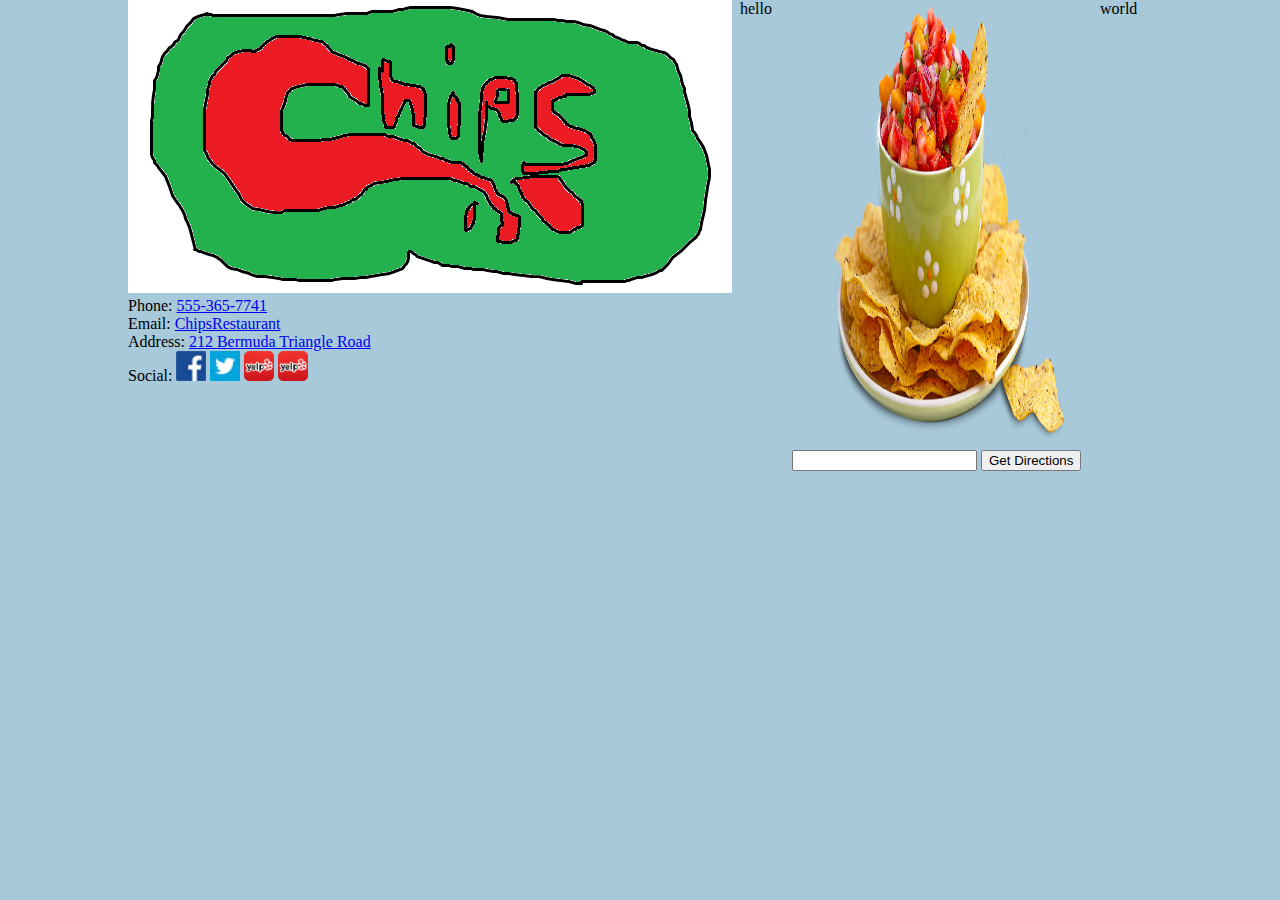
<file: index2.html>
<!DOCTYPE html>
<html lang="en">
<head>
    <meta charset="UTF-8">
    <meta name="viewport" content="width=device-width, initial-scale=1.0">
    <link rel="stylesheet" href="style2.css">
    <title>Chips Restaurant</title>
</head>
<body>
<!-- Start Container -->    
   
<!-- Header -->        
    <div class="head">
            <div class="logo r1"><img src="./Images/logo1.png" alt="" class="logoimg" id="1"></div>
            <div class="contact r1">
                Phone: <a href="tel:555-365-7741">555-365-7741</a><br/>
                Email: <a href="mailto:ChipsRestaurant@gmail.com">ChipsRestaurant</a><br/>
                Address: <a href="https://tinyurl.com/ubr92s3">212 Bermuda Triangle Road</a><br/>
                Social: 
                    <img src="./Images/facebook.png" alt="" class="soc" id="1">
                    <img src="./Images/twitter.jpg" alt="" class="soc" id="2">
                    <img src="./Images/yelp.png" alt="" class="soc" id="3">
                    <img src="./Images/yelp.png" alt="" class="soc" id="4">
            </div>
            
            

            <!-- <iframe width="300px" height="300px" src="https://maps.google.com/maps?width=100%&amp;height=200&amp;hl=en&amp;q=212%20Bermuda%20Triangle%20Road+(Chips%20Restaurant)&amp;ie=UTF8&amp;t=h&amp;z=20&amp;iwloc=A&amp;output=embed" frameborder="0" scrolling="no" marginheight="0" marginwidth="0"></iframe><br /> -->
            
    
            <!--https://www.maps.ie/create-google-map/ -->
            
        </div>
<!-- Body -->
        <div class="sidebar1 r1">&nbsp; hello</div>
        <div class="sidebar2 r1">&nbsp; world</div> 
        <div class="body">
           
                <div class="carousel-images r1">
                    <img src="./Images/chipSalsa.png" id='slide1' alt="" class="car-img">
                    <img src="./Images/tacos.png" id='slide2' alt="" class="car-img">
                    <img src="./Images/burrito.png" id='slide3' alt="" class="car-img">
                </div>
            
            <div class="directions r1">
                <input type="text" name="" id="search" onchange="updateDirections()" />
                <a id="startAddressSearch" href="https://maps.google.com/maps/dir/africa/china">
                    <input type="button" name="" value="Get Directions" id="sendSearch" />
                </a> <br/>
            
                <iframe class="map2 r1" src="https://www.google.com/maps/embed?pb=!1m28!1m12!1m3!1d101573.79149216817!2d-77.4699643487345!3d37.2908442394295!2m3!1f0!2f0!3f0!3m2!1i1024!2i768!4f13.1!4m13!3e6!4m5!1s0x89b1a49a20af6a6f%3A0xc365091b0b506c76!2sPetersburg!3m2!1d37.2279279!2d-77.40192669999999!4m5!1s0x89b1089026aab145%3A0x211c15d09fb6c7f4!2sBermuda%20Triangle%20Rd%2C%20Bermuda%2C%20VA%2023836!3m2!1d37.3550386!2d-77.3916488!5e0!3m2!1sen!2sus!4v1581289661262!5m2!1sen!2sus" frameborder="0" style="border:0;" allowfullscreen="" id="map2" ></iframe>
            
            </div>
            <!-- <iframe src='https://cors-anywhere.herokuapp.com/https://google.com/maps/dir/colonial+heights,va/petersburg,va'></iframe> -->
            
            
        </div>
<!-- footer -->
        <div class="foot">

        </div>


    <script src="scripts.js"></script>
    <script>
    
    </script>
</body>
</html>
</file>
<file: style2.css>
body {
    background-color: rgb(167, 201, 218);
    display: flex;
    margin: 0 auto;
    max-width: 80vw;
}
.head {
    
}
.soc {
    height: 30px;
}

.r1 {
    flex: 1;
}
.body {
    flex: 1;
    order: 2;
}
.sidebar1 {
    flex: 1;
    order: 1;
}
.cont {
    flex: 1;
    order: 2;
}
.sidebar2 {
    flex: 1;
    order: 3;
}

.carousel-images {
    height: 50vh;
    width: 50%;
    min-width: 290px;
    display: flex;
    overflow-x: auto;
    -webkit-overflow-scrolling: touch;
    /* CURRENT way. */
    scroll-snap-type: x mandatory;  
    flex: 1;
}
.car-img {
    width: 100%;
    height: calc(width);
    flex-shrink: 0;
    scroll-snap-align: start;   
}
iframe {
    height: 95%;
}


@media (max-width: 500px) {
    .body {
        flex-wrap: wrap;
        max-width: 100vh;
    }
}
</file>
